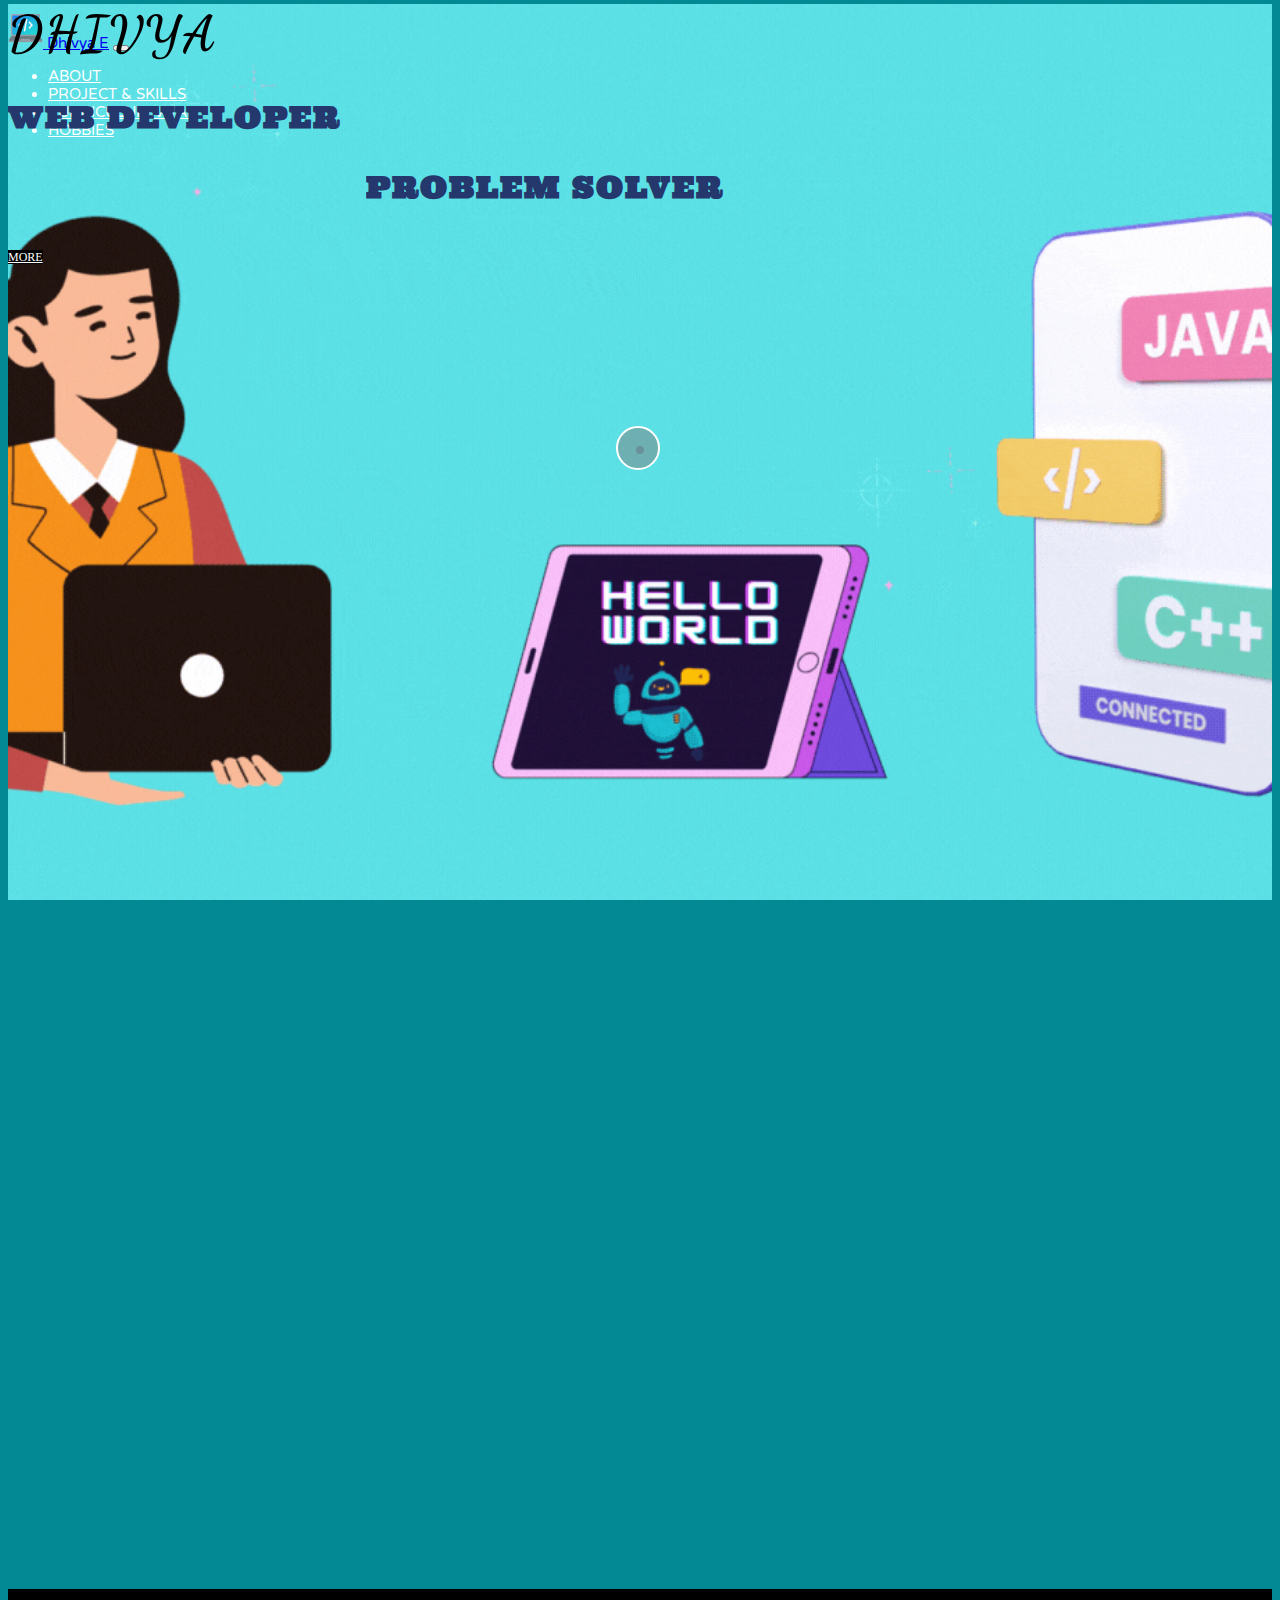
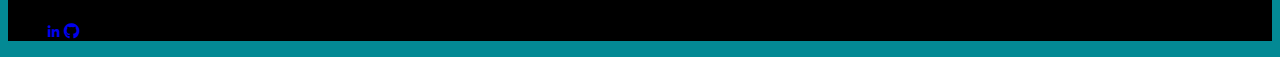
<file: index.html>
<!DOCTYPE html>
<html >
  <head>
    <meta name="viewport" content="width=device-width, initial-scale=1.0" />
    <title>Dhivya's Portfolio</title>
    <link rel="preconnect" href="https://fonts.googleapis.com">
<link rel="preconnect" href="https://fonts.gstatic.com" crossorigin>
<link href="https://fonts.googleapis.com/css2?family=Edu+VIC+WA+NT+Beginner:wght@400..700&family=Varela+Round&display=swap" rel="stylesheet">
    <link rel="icon" href="./images/logo.png" type="image/icon type">
    
    <link href="https://fonts.googleapis.com/css2?family=Dancing+Script:wght@400;500;600;700&display=swap" rel="stylesheet">
    <link rel="preconnect" href="https://fonts.googleapis.com">
<link rel="preconnect" href="https://fonts.gstatic.com" crossorigin>
<link href="https://fonts.googleapis.com/css2?family=Ultra&display=swap" rel="stylesheet">



    <link rel="stylesheet" href="style.css" />
 
    <link href="https://cdn.jsdelivr.net/npm/bootstrap@5.3.0-alpha1/dist/css/bootstrap.min.css" rel="stylesheet" integrity="sha384-GLhlTQ8iRABdZLl6O3oVMWSktQOp6b7In1Zl3/Jr59b6EGGoI1aFkw7cmDA6j6gD" crossorigin="anonymous">
    <link rel="stylesheet" href="https://cdnjs.cloudflare.com/ajax/libs/font-awesome/6.3.0/css/all.min.css" />
  </head>
  <body>
    <div class="cursor-dot-outline"></div>
    <div class="cursor-dot"></div>
    <header class=" fixed-top">
      <nav class="container-xxl navbar navbar-expand-lg ">
        <div class="container-fluid">
          <a class="navbar-brand text-white fw-bold" href="#">
            <img src="./images/logo.png" width="35" height="40" alt="">
 
            Dhivya E</a>
          <button class="bg-white navbar-toggler" type="button" data-bs-toggle="collapse" data-bs-target="#navbarSupportedContent" aria-controls="navbarSupportedContent" aria-expanded="false" aria-label="Toggle navigation">
            <span class=" navbar-toggler-icon"></span>
          </button>
          <div class="collapse navbar-collapse" id="navbarSupportedContent">
            <ul class="navbar-nav ms-auto mb-2 mb-lg-0">
              <li class="nav-item mx-2">
                <a class="nav-link" href="index.html">ABOUT</a>
              </li>
              <li class="nav-item mx-2">
                <a class="nav-link" href="project.html">PROJECT & SKILLS</a>
              </li>    
              <li class="nav-item mx-2">
                <a class="nav-link" href="curriculum.html">CURRICULUM VITAE</a>
              </li>
              <li class="nav-item mx-2">
                <a class="nav-link" href="hobbies.html">HOBBIES</a>
              </li>
            </ul>
          </div>
        </div>
      </nav>
    </header>

    <!-- Hero or Showcase Section -->
    <section class="hero d-flex  align-items-center justify-content-center">
      <div class="text-center " >
        <h1 class="h1 text-dark fw-medium fw-bold ">DHIVYA </h1>
        <h2 class="display-5 text-dark fw-medium  fw-bold "> 
          <div class="typewriter">
              <div class="text">
                <div class="wrapper">
                  <p class="p1 px-2">WEB DEVELOPER</p>
                  <div class="hidden-box">
                  <P class="p2">PROBLEM SOLVER</P></div>
                </div>
              </div>
          </div>
        </h2>
        <a href="#about" class="btn btn-lg  fw-medium ">

          MORE
        </a>
      </div>
    </section>
    
   

<!-- About Section -->
<section class="container text-white py-5" id="about">
  <div class="row mt-4 py-3">
    <div class="col-12 d-flex flex-column text-center">
      <h2 class="fade-in-heading">ABOUT</h2>
      <h5 class="fw-normal py-2 fst-italic fade-in-heading">Learn more about me, my background, and what motivates me.</h5>
    </div>
  </div>
  <div class="row flex-row-reverse flex-md-row mt-5 pt-5">
    <div class="col-9 col-md-5 text-md-end">
      <h5 class="fade-in-text-1">2018-2020</h5>
      <h5 class="fade-in-text-1">Early Passion for Technology</h5>
      <p class="fade-in-text-1">From an early age, I've had a passion for technology, diving into programming during the vacation after completing my SSLC exam. I began with C++, and soon after, I expanded my skills by learning HTML and CSS.</p>
    </div>
    <div class="col-3 col-md-2 img text-center fade-in-img">
      <img class="rounded-circle border border-5 border-white img-fluid" src="images/about-img-1.jpeg" alt="img">
    </div>
  </div>
  <div class="row justify-content-md-end mt-5 pt-5">
    <div class="col-3 col-md-2 text-center fade-in-img">
      <img class="rounded-circle border border-5 border-white img-fluid" src="images/about-img-2.jpg" alt="img">
    </div>
    <div class="col-9 col-md-5 fade-in-text-2">
      <h5>2020-2024</h5>
      <h5>College Education and Career Growth</h5>
      <p>During my college years, I started exploring more programming languages like C, Java and MySQL fueling my growing interest in programming. To enhance my problem-solving skills, I also began solving problems on various platforms.</p>
    </div>
  </div>    
</section>


   
     <!-- Footer -->
     <footer>
      <div class=" text-white container-xxl flex-wrap pt-3 d-flex align-items-center justify-content-center justify-content-md-between">
        <p>Copyright © 2024 Dhivya E</p>
        <ul class="social-icons d-flex">
            <a href="https://www.linkedin.com/in/dhivya-e-09a873219/" class="bg-primary mx-2 text-white d-flex align-items-center justify-content-center text-decoration-none rounded-circle"><small><i class="fa-brands fa-linkedin-in"></i></small></a>
            <a href="https://github.com/Dhivya-E" class="mx-2  bg-white text-black d-flex align-items-center justify-content-center text-decoration-none rounded-circle"><i class="fa-brands fa-github"></i></i></a>
          </ul>
      </div>
     </footer>
     
     <script>
      document.addEventListener('DOMContentLoaded', function() {
          const observerOptions = {
              root: null, // Use the viewport as the container
              threshold: 0.1 // Trigger when 10% of the element is visible
          };
      
          const observer = new IntersectionObserver((entries) => {
              entries.forEach(entry => {
                  if (entry.isIntersecting) {
                      entry.target.classList.add('show');
                  } else {
                      entry.target.classList.remove('show');
                  }
              });
          }, observerOptions);
      
          // Observe the elements with the specified classes
          document.querySelectorAll('.fade-in-heading, .fade-in-img, .fade-in-text-1, .fade-in-text-2').forEach(el => {
              observer.observe(el);
          });
      });


      </script>
      <script src="script.js"></script>

      
     <!-- Bootstrap script link -->
    <script src="https://cdn.jsdelivr.net/npm/bootstrap@5.3.0-alpha1/dist/js/bootstrap.bundle.min.js" integrity="sha384-w76AqPfDkMBDXo30jS1Sgez6pr3x5MlQ1ZAGC+nuZB+EYdgRZgiwxhTBTkF7CXvN" crossorigin="anonymous"></script>
  </body>
</html>
</file>
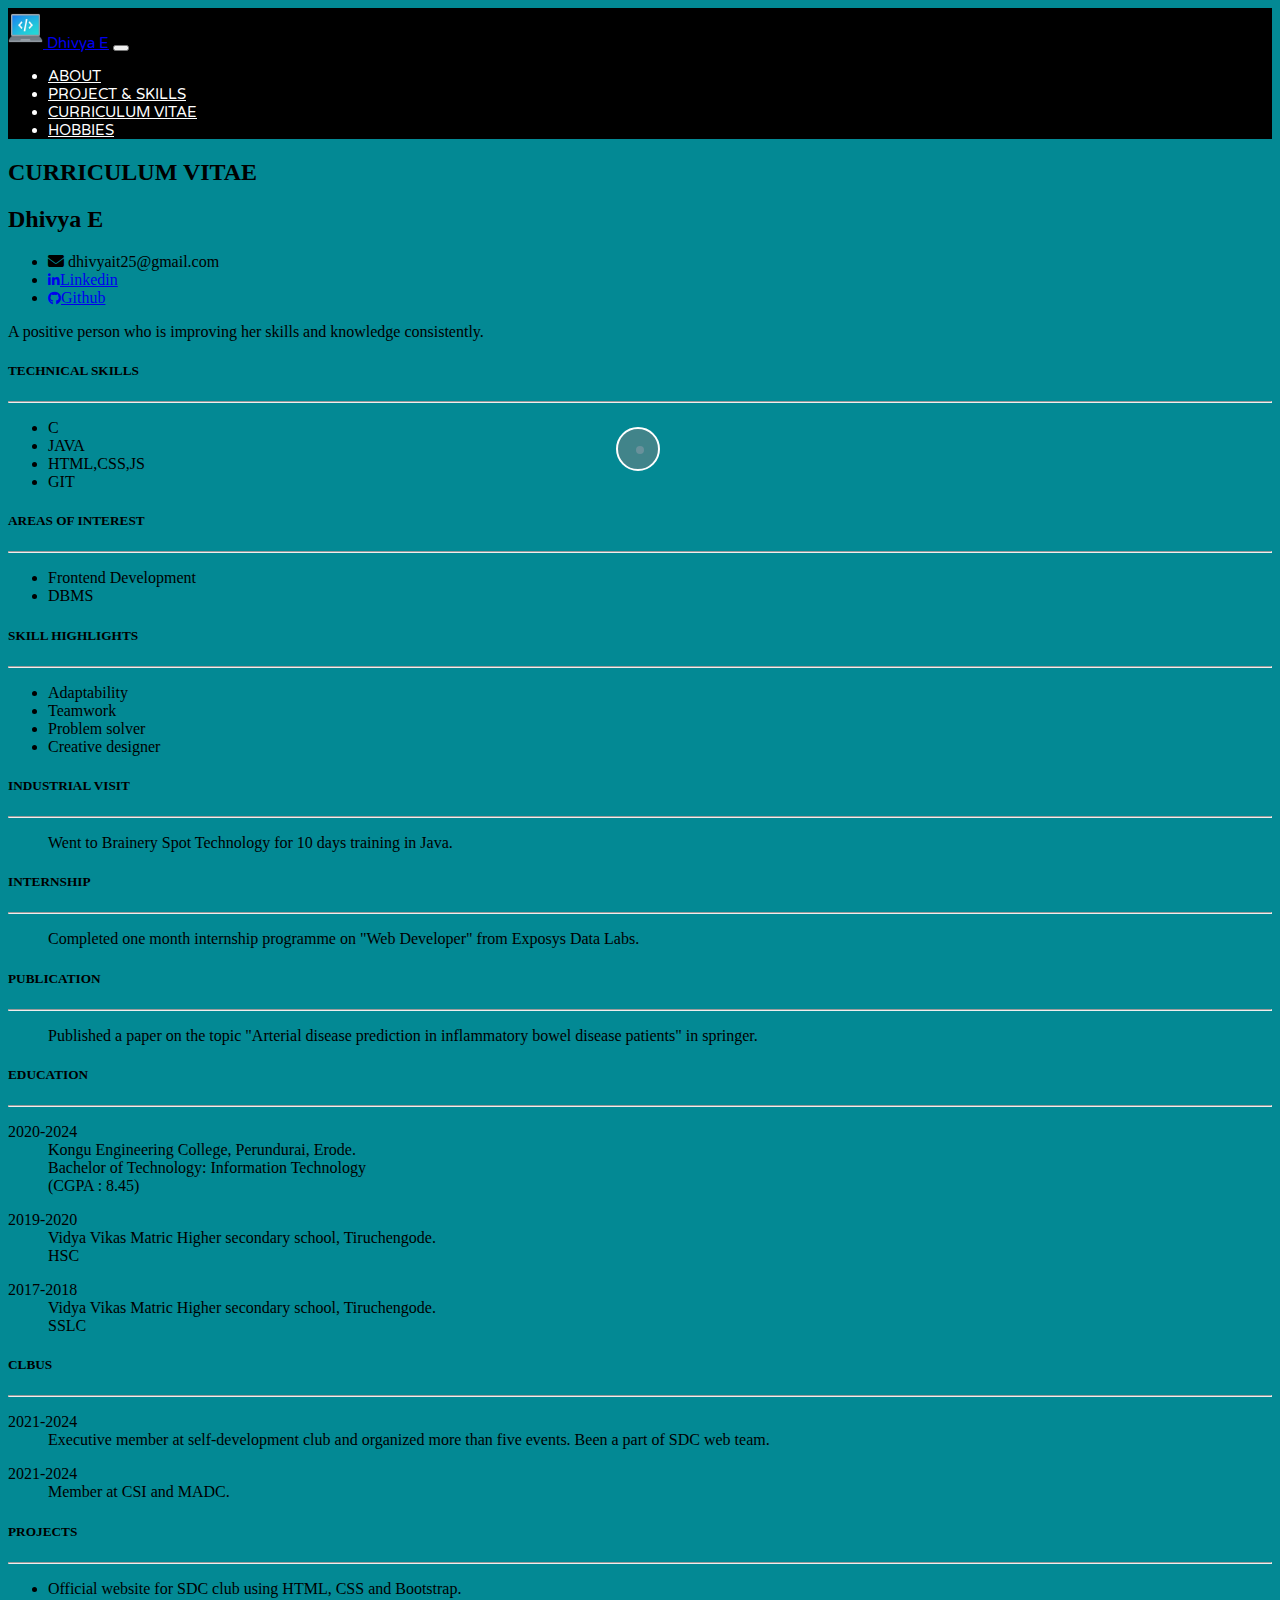
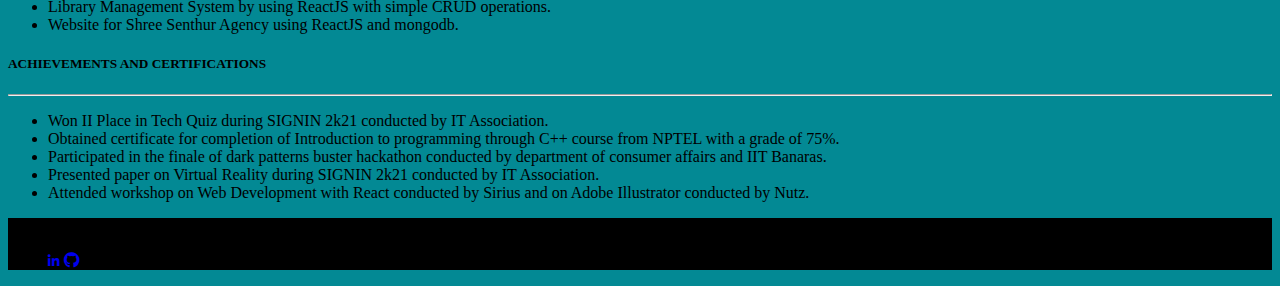
<file: curriculum.html>
<!DOCTYPE html>
<html >
  <head>
    <meta name="viewport" content="width=device-width, initial-scale=1.0" />
    <title>Dhivya's Portfolio</title>
    <link rel="icon" href="./images/logo.png" type="image/icon type">
    <link rel="preconnect" href="https://fonts.googleapis.com">
<link rel="preconnect" href="https://fonts.gstatic.com" crossorigin>
<link href="https://fonts.googleapis.com/css2?family=Edu+VIC+WA+NT+Beginner:wght@400..700&family=Varela+Round&display=swap" rel="stylesheet">
    <link rel="stylesheet" href="style.css" />
    
    <link href="https://cdn.jsdelivr.net/npm/bootstrap@5.3.0-alpha1/dist/css/bootstrap.min.css" rel="stylesheet" integrity="sha384-GLhlTQ8iRABdZLl6O3oVMWSktQOp6b7In1Zl3/Jr59b6EGGoI1aFkw7cmDA6j6gD" crossorigin="anonymous">
    <link rel="stylesheet" href="https://cdnjs.cloudflare.com/ajax/libs/font-awesome/6.3.0/css/all.min.css" />
  </head>
  <body>
 
    <header class=" fixed-top">
      <nav class="container-xxl navbar navbar-expand-lg ">
        <div class="container-fluid">
          
          <a class="navbar-brand text-white fw-bold " href="#">
            <img src="./images/logo.png" width="35" height="40" alt="">
            Dhivya E</a>
          <button class="bg-white navbar-toggler" type="button" data-bs-toggle="collapse" data-bs-target="#navbarSupportedContent" aria-controls="navbarSupportedContent" aria-expanded="false" aria-label="Toggle navigation">
            <span class=" navbar-toggler-icon"></span>
          </button>
          <div class="collapse navbar-collapse" id="navbarSupportedContent">
            <ul class="navbar-nav ms-auto mb-2 mb-lg-0">
              <li class="nav-item mx-2">
                <a class="nav-link" href="index.html">ABOUT</a>
              </li>
              <li class="nav-item mx-2">
                <a class="nav-link" href="project.html">PROJECT & SKILLS</a>
              </li>    
              <li class="nav-item mx-2">
                <a class="nav-link" href="curriculum.html">CURRICULUM VITAE</a>
              </li>
              <li class="nav-item mx-2">
                <a class="nav-link" href="hobbies.html">HOBBIES</a>
              </li>
            </ul>
          </div>
        </div>
      </nav>
    </header>



    <!-- Curriculum Vitae Section -->
    <section class=" text-white container py-3 " id="cv">
      <div class="row mt-5 py-3">
        <div class="col-12 d-flex flex-column text-center">
          <h2>CURRICULUM VITAE</h2>
         </div>
      </div>
      <div class="row">
        <div class="col-lg-5  order-lg-0 order-1 ">
          <h2 class="">Dhivya E</h2>
          
          <ul class="list-unstyled contact-info">
            <li><i class="fas fa-envelope me-2"></i> dhivyait25@gmail.com</li>
          <li><a href="https://www.linkedin.com/in/dhivya-e-09a873219/" class=" text-decoration-none "><small><i class="text-white fa-brands fa-linkedin-in"></i></small><span class="text-white p-3">Linkedin</span></a></li>
          <li><a href="https://github.com/Dhivya-E" class=" text-decoration-none "><small><i class="text-white fa-brands fa-github"></i></small><span class="text-white p-3">Github</span></a></li>
        </ul>
         
          <p>A positive person who is improving her skills and knowledge consistently.</p>
          
          <h5>TECHNICAL SKILLS</h5>
          <hr>
          <ul >
            <li>C</li>
            <li>JAVA</li>
            <li>HTML,CSS,JS</li>
            <li>GIT</li>
          </ul>
          <h5>AREAS OF INTEREST</h5>
          <hr>
          <ul >
            <li>Frontend Development</li>
            <li>DBMS</li>
          </ul>
          <h5>SKILL HIGHLIGHTS</h5>
          <hr>
          <ul >
            <li>Adaptability</li>
            <li>Teamwork</li>
            <li>Problem solver</li>
            <li>Creative designer</li>
          </ul>
          <h5>INDUSTRIAL VISIT</h5>
          <hr>
          <dl>
            <dd>Went to Brainery Spot Technology for 10 days training in Java.</dd>       
          </dl>
          <h5>INTERNSHIP</h5>
          <hr>
          <dl>
            <dd>Completed one month internship programme on "Web Developer" from Exposys Data Labs.</dd>       
          </dl>
          <h5>PUBLICATION</h5>
          <hr>
          <dl>
            <dd>Published a paper on the topic "Arterial disease prediction in inflammatory bowel disease patients" in springer.</dd>       
          </dl>
        </div>
        <div class="col-lg-7 order-lg-1 order-0 mt-5 text-start">
          
          <h5>EDUCATION</h5>
          <hr>
          <dl>
            <dt>2020-2024 </dt>
            <dd>Kongu Engineering College, Perundurai, Erode.</dd>
            <dd>Bachelor of Technology: Information Technology</dd>
            <dd>(CGPA : 8.45)</dd>
          
          </dl>
          <dl>
            <dt>2019-2020 </dt>
            <dd>Vidya Vikas Matric Higher secondary school, Tiruchengode.</dd>
            <dd>HSC</dd>
          </dl>
          <dl>
            <dt>2017-2018 </dt>
            <dd>Vidya Vikas Matric Higher secondary school, Tiruchengode.</dd>
            <dd>SSLC</dd>
          </dl>
          <h5>CLBUS</h5>
          <hr>
          <dl>
            <dt>2021-2024 </dt>
            <dd>Executive member at self-development club and organized more than five events. Been a part of SDC web team.</dd>       
          </dl>
          <dl>
            <dt>2021-2024 </dt>
            <dd>Member at CSI and MADC.</dd>       
          </dl>
          <h5>PROJECTS</h5>
          <hr>
          <ul >
            <li>Official website for SDC club using HTML, CSS and Bootstrap.</li>
            <li>Library Management System by using ReactJS with simple CRUD operations.</li>
            <li>Website for Shree Senthur Agency using ReactJS and mongodb.</li>
          </ul>

          <h5>ACHIEVEMENTS AND CERTIFICATIONS</h5>
          <hr>
          <ul >
            <li>Won II Place in Tech Quiz during SIGNIN 2k21 conducted by IT Association.</li>
            <li>Obtained certificate for completion of Introduction to programming through C++ course from NPTEL with a grade of 75%.</li>
            <li>Participated in the finale of dark patterns buster hackathon conducted by department of consumer affairs and IIT Banaras.</li>
            <li>Presented paper on Virtual Reality during SIGNIN 2k21 conducted by IT Association.</li>
            <li>Attended workshop on Web Development with React conducted by Sirius and on Adobe Illustrator conducted by Nutz.</li>
          </ul>

        </div>
      </div>      
    </section>
    <div class="cursor-dot-outline"></div>
    <div class="cursor-dot"></div>
    
     <!-- Footer -->
     <footer>
      <div class=" text-white container-xxl flex-wrap pt-3 d-flex align-items-center justify-content-center justify-content-md-between">
        <p>Copyright © 2024 Dhivya E</p>
        <ul class="social-icons d-flex">
            <a href="https://www.linkedin.com/in/dhivya-e-09a873219/" class="bg-primary mx-2 text-white d-flex align-items-center justify-content-center text-decoration-none rounded-circle"><small><i class="fa-brands fa-linkedin-in"></i></small></a>
            <a href="https://github.com/Dhivya-E" class="mx-2  bg-white text-black d-flex align-items-center justify-content-center text-decoration-none rounded-circle"><i class="fa-brands fa-github"></i></i></a>
          </ul>
      </div>
     </footer>
     
     <script src="script.js"></script>

     <!-- Bootstrap script link -->
    <script src="https://cdn.jsdelivr.net/npm/bootstrap@5.3.0-alpha1/dist/js/bootstrap.bundle.min.js" integrity="sha384-w76AqPfDkMBDXo30jS1Sgez6pr3x5MlQ1ZAGC+nuZB+EYdgRZgiwxhTBTkF7CXvN" crossorigin="anonymous"></script>
  </body>
</html>
</file>
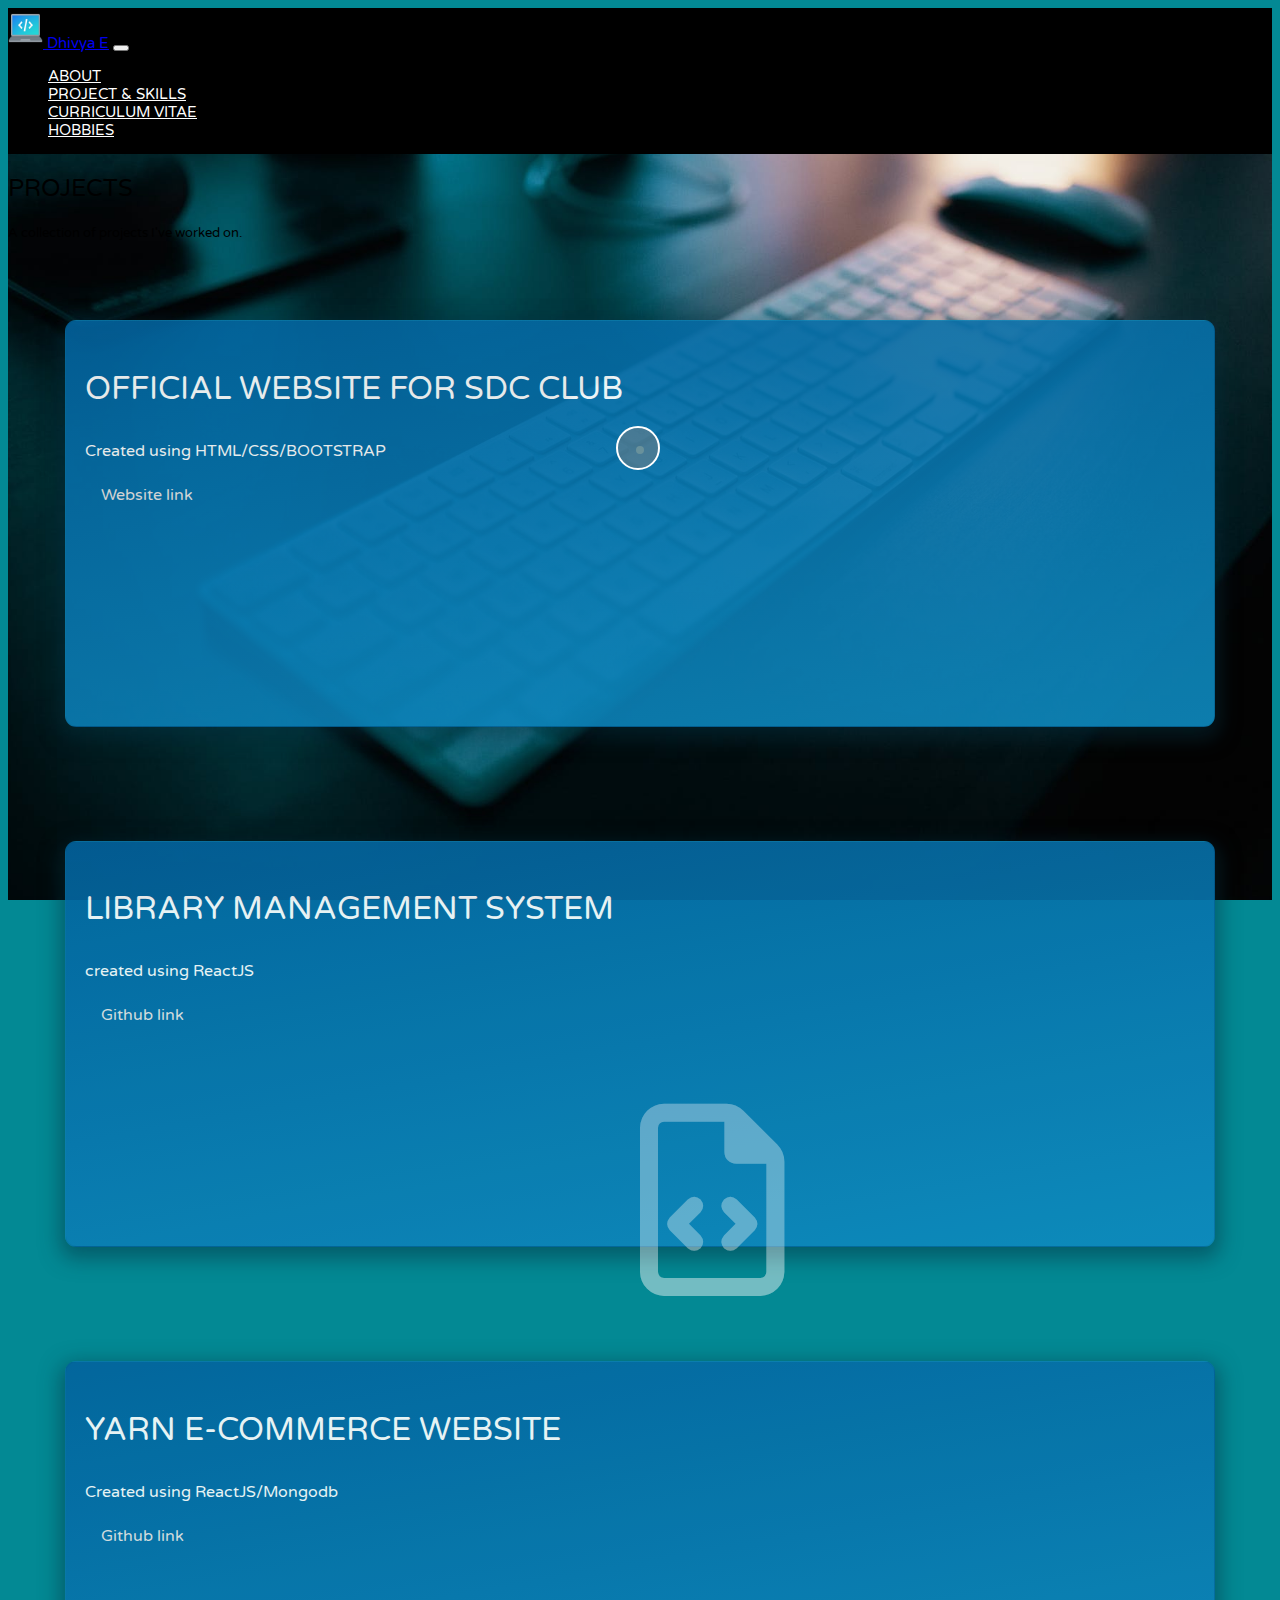
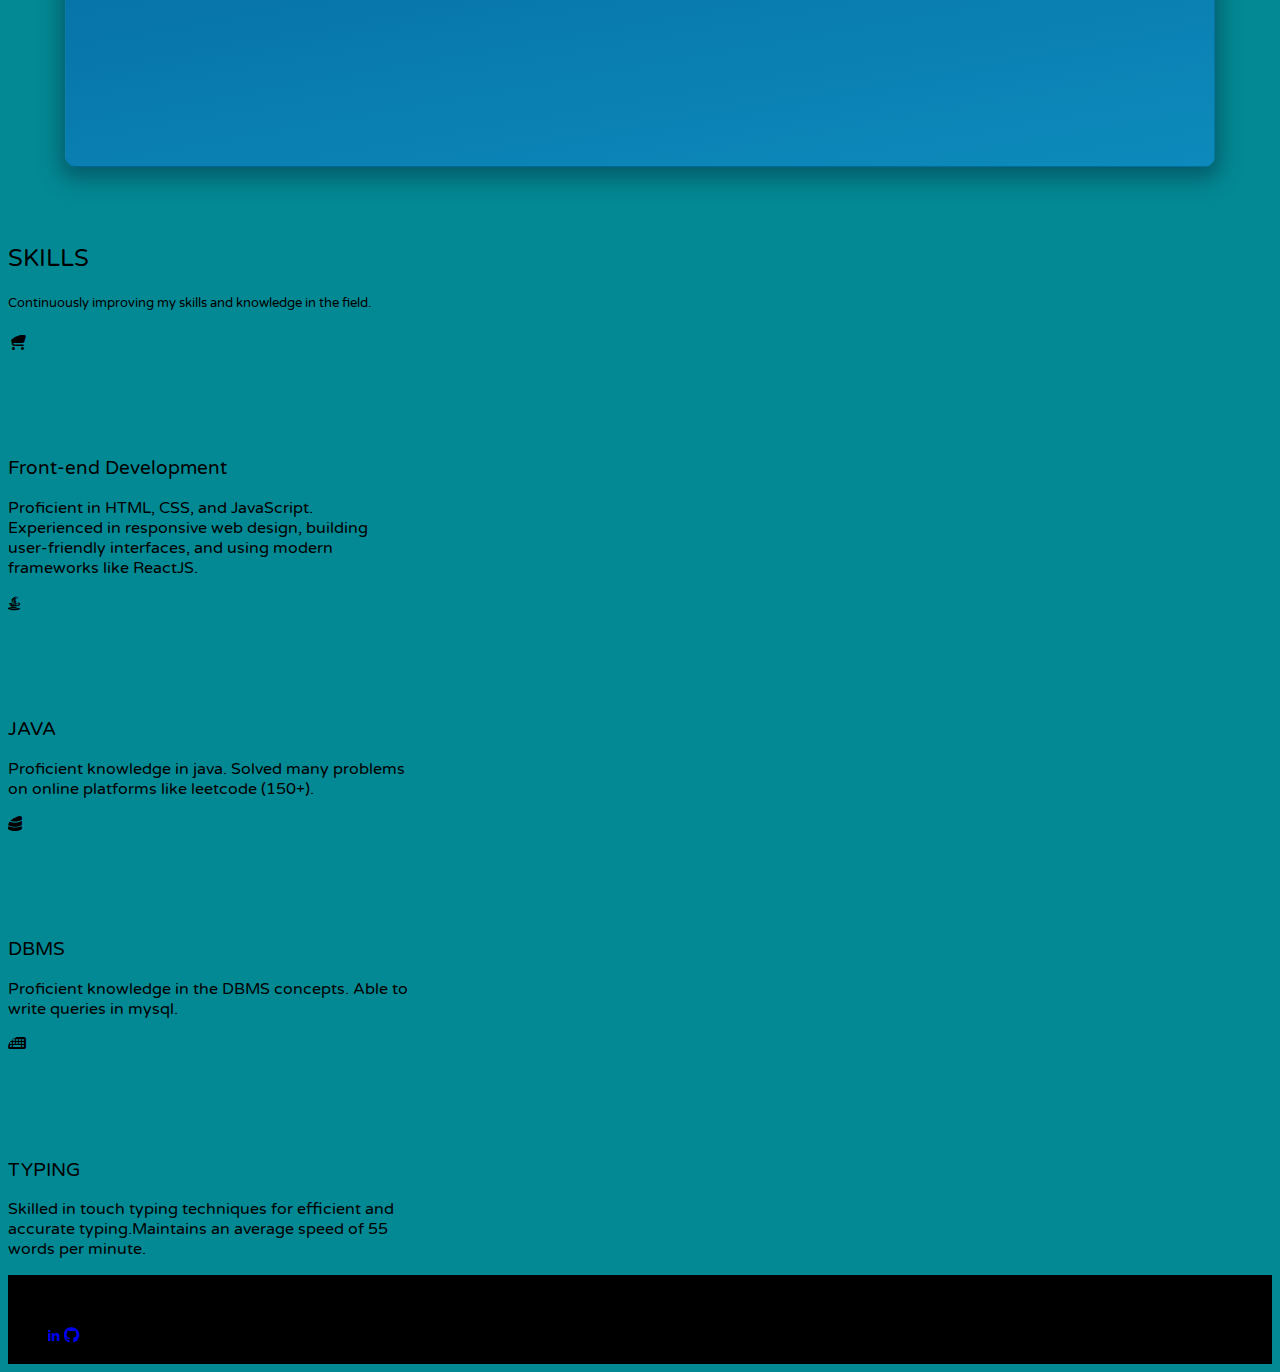
<file: project.html>
<!DOCTYPE html>
<html >
  <head>
    <meta name="viewport" content="width=device-width, initial-scale=1.0" />
    <title>Dhivya's Portfolio</title>
    <link rel="preconnect" href="https://fonts.googleapis.com">
<link rel="preconnect" href="https://fonts.gstatic.com" crossorigin>
<link href="https://fonts.googleapis.com/css2?family=Edu+VIC+WA+NT+Beginner:wght@400..700&family=Varela+Round&display=swap" rel="stylesheet">
    <link rel="icon" href="./images/logo.png" type="image/icon type">
    <link rel="stylesheet" href="style.css" />
    <link rel="stylesheet" href="card.css" />
    <link href="https://cdn.jsdelivr.net/npm/bootstrap@5.3.0-alpha1/dist/css/bootstrap.min.css" rel="stylesheet" integrity="sha384-GLhlTQ8iRABdZLl6O3oVMWSktQOp6b7In1Zl3/Jr59b6EGGoI1aFkw7cmDA6j6gD" crossorigin="anonymous">
    <link rel="stylesheet" href="https://cdnjs.cloudflare.com/ajax/libs/font-awesome/6.3.0/css/all.min.css" />
  </head>
  <body>
 
    <header class=" fixed-top">
      <nav class="container-xxl navbar navbar-expand-lg  ">
        <div class="container-fluid">
          <a class="navbar-brand text-white fw-bold" href="#">
            <img src="./images/logo.png" width="35" height="40" alt="">
            Dhivya E</a>
          <button class="bg-white navbar-toggler" type="button" data-bs-toggle="collapse" data-bs-target="#navbarSupportedContent" aria-controls="navbarSupportedContent" aria-expanded="false" aria-label="Toggle navigation">
            <span class=" navbar-toggler-icon"></span>
          </button>
          <div class="collapse navbar-collapse" id="navbarSupportedContent">
            <ul class="navbar-nav ms-auto mb-2 mb-lg-0">
                <li class="nav-item mx-2">
                  <a class="nav-link" href="index.html">ABOUT</a>
                </li>
                <li class="nav-item mx-2">
                  <a class="nav-link" href="project.html">PROJECT & SKILLS</a>
                </li>    
                <li class="nav-item mx-2">
                  <a class="nav-link" href="curriculum.html">CURRICULUM VITAE</a>
                </li>
                <li class="nav-item mx-2">
                  <a class="nav-link" href="hobbies.html">HOBBIES</a>
                </li>
              </ul>
          </div>
        </div>
      </nav>
    </header>

  
    

    <!-- Portfolio Section -->
    



    <div id="portfolio" class="mt-5 ">
      <div class="col-12 d-flex text-white flex-column text-center justify-content-center">
        <h2 id="portfolio " class="pt-5">PROJECTS</h2>
        <h5 class=" fw-normal  fst-italic">A collection of projects I've worked on.</h5>
      </div>
      <div class="row align-middle">
        <div class="col-md-6 col-lg-4 column">
          <div class="card gr-1">
            <div class="txt">
              <h1>Official website for SDC club </h1>
              <p>Created using HTML/CSS/BOOTSTRAP</p>
            </div>
            <a href="https://sdc.kongu.edu/" style="text-decoration: none;">Website link</a>
            <div class="ico-card">
            <i class="c fa-regular fa-file-code"></i>
          </div>
          </div>
        </div>
        <div class="col-md-6 col-lg-4 column">
          <div class="card gr-2">
            <div class="txt">
              <h1>LIBRARY MANAGEMENT SYSTEM</h1>
              <p>created using ReactJS</p>
            </div>
            <a href="https://github.com/Dhivya-E/departmentlibrary" style="text-decoration: none;">Github link</a>
          <div class="ico-card">
            <i class="c fa-regular fa-file-code"></i>
          </div>
          </div>
        </div>
        <div class="col-md-6 col-lg-4 column">
          <div class="card gr-3">
            <div class="txt">
              <h1>YARN E-COMMERCE WEBSITE</h1>
              <p>Created using ReactJS/Mongodb</p>
            </div>
            <a href="https://github.com/Dhivya-E/Yarn" style="text-decoration: none;">Github link</a>
          <div class="ico-card">
            <i class="c fa-regular fa-file-code" ></i>
          </div>
          </div>
        </div>
        
      </div>
    </div>



    <!-- Skills Section -->
    <section class="container py-5 " id="skills">
        <div class="row mt-4 py-3">
          <div class="col-12 text-white d-flex flex-column text-center justify-content-center">
            <h2>SKILLS</h2>
            <h5 class=" fw-normal py-2 fst-italic">Continuously improving my skills and knowledge in the field.</h5>
          </div>
        </div>
        <div class="row  d-flex justify-content-between mx-0">
          <div class="cardn mt-5 d-flex flex-column align-items-center text-center bg-white p-4" style="width: 25rem">
            
            <i class="bg-primary text-white d-flex align-items-center justify-content-center fs-2 rounded-circle fa-solid fa-cart-shopping"></i>
            <h3 class="mt-4 h4">Front-end Development</h3>
            <p class="text-center">Proficient in HTML, CSS, and JavaScript. Experienced in responsive web design, building user-friendly interfaces, and using modern frameworks like ReactJS.</p>
          </div>
          <div class="cardn mt-5 d-flex flex-column align-items-center text-center bg-white p-4" style="width: 25rem">
            <i class="bg-primary text-white d-flex align-items-center justify-content-center fs-2 rounded-circle fa-solid fa-brands fa-java"></i>
            <h3 class="mt-4 h4">JAVA</h3>
            <p class="text-center">Proficient knowledge in java. Solved many problems on online platforms like leetcode (150+).</p>
          </div>
          <div class="cardn mt-5 d-flex flex-column align-items-center text-center bg-white p-4" style="width: 25rem">
            <i class="bg-primary text-white d-flex align-items-center justify-content-center fs-2 rounded-circle fa-solid fa-database"></i>
            <h3 class="mt-4 h4">DBMS</h3>
            <p class="text-center">Proficient knowledge in the DBMS concepts. Able to write queries in mysql.</p>
          </div>
          <div class="cardn mt-5 d-flex flex-column align-items-center text-center bg-white p-4" style="width: 25rem">
            <i class="bg-primary text-white d-flex align-items-center justify-content-center fs-2 rounded-circle fa-solid fa-keyboard"></i><h3 class="mt-4 h4">TYPING</h3>
            <p class="text-center">Skilled in touch typing techniques for efficient and accurate typing.Maintains an average speed of 55 words per minute.</p>
          </div>
        </div>
      </section>

    
      <div class="cursor-dot-outline"></div>
      <div class="cursor-dot"></div>
     <!-- Footer -->
     <footer>
      <div class=" text-white container-xxl flex-wrap pt-3 d-flex align-items-center justify-content-center justify-content-md-between">
        <p>Copyright © 2024 Dhivya E</p>
        <ul class="social-icons d-flex">
            <a href="https://www.linkedin.com/in/dhivya-e-09a873219/" class="bg-primary mx-2 text-white d-flex align-items-center justify-content-center text-decoration-none rounded-circle"><small><i class="fa-brands fa-linkedin-in"></i></small></a>
            <a href="https://github.com/Dhivya-E" class="mx-2  bg-white text-black d-flex align-items-center justify-content-center text-decoration-none rounded-circle"><i class="fa-brands fa-github"></i></i></a>
          </ul>
      </div>
     </footer>
     <script src="script.js"></script>

    
     <!-- Bootstrap script link -->
    <script src="https://cdn.jsdelivr.net/npm/bootstrap@5.3.0-alpha1/dist/js/bootstrap.bundle.min.js" integrity="sha384-w76AqPfDkMBDXo30jS1Sgez6pr3x5MlQ1ZAGC+nuZB+EYdgRZgiwxhTBTkF7CXvN" crossorigin="anonymous"></script>
  </body>
</html>
</file>
<file: style.css>
/* Color variables */
:root {
    --white-color: #fff;
    --bg-color: #038994;
    --gray-color: #ccc;
    --boxshadow: rgb(247, 243, 240);
    --textshadow: rgb(246, 211, 235);
 
  }
  html {
    scroll-behavior: smooth;
    cursor: none; 
  }
  /* Changing background color */
  body {
    background: var(--bg-color) !important;
    
  }
  header{  
    background-color: black !important;
    color:white !important;
  }
  /* Changing link color */
  .nav-item .nav-link {
    color: var(--white-color);
    
  }
  nav{
    font-family: "Varela Round", sans-serif !important;
  font-size: 15px !important;
  font-style: normal;
  
  }
  .nav-link:hover{
    color:rgb(78, 191, 239) !important;
}


  /* Hero section background image */
  .hero {
    height: 100vh;
    background-image: url("./images/bg.gif");
    background-repeat: no-repeat;
    background-position: 60% 0%;
    background-size: cover;
    background-attachment: fixed;  
     
  }
  .hero h1{
    margin-top: -150px;
    font-family: 'Dancing Script', cursive !important;
    color: black !important;
    letter-spacing: 3px;
    font-size: 50px;
  }
 .hero p{
  font-family: "Ultra", serif;
  font-size: 30px;
  letter-spacing: 2px;
  color: #25386d !important;
 }
  .hero a{
    background-color: black;
    color:white;
    font-size: 12px;
    text-shadow: none;
    margin-top: -30px;
  }
  #skills i {
    height: 100px;
    width: 100px;
    
  }
  
  #portfolio img {
    height: 300px;
    object-fit: cover;
  }
  
  #about .img,
  #about img,
  .hire-text h2 {
    position: relative;
    
  }
  
  /* Timeline background line */
  #about .img::before {
    content: "";
    left: 50%;
    width: 4px;
    position: absolute;
    
    height: calc(100% + 150px );
    background: var(--gray-color);
  }
  
  #about img,
  #about .hire-text h2 {
    width: 140px;
    
  }
  
  #about .hire-text h2 {
    height: 140px;
  }
  
  .social-icons a {
    width: 40px;
    height: 40px;
  }
  .cardn{
    
    border-radius: 5%;
    
  }
  footer{
    background-color: black;
  }
  footer .social-icons a {
    width: 30px;
    height: 30px;
    
  }
  
  #cv img {
    width: 230px;
  }
  
  /* Contact section background image */
  #portfolio {
    background-size: cover;
    background-attachment: fixed;
    background-position: center;
    
    background-image: url("../images/contact-bg.jpeg");
  }
  
  @media screen and (max-width: 990px) {
    #skills .cardn {
      width: calc(100% / 2 - 10px) !important;
    }
  }
  
  @media screen and (max-width: 668px) {
    #skills .cardn,
    #portfolio .card-wrapper {
      width: 100% !important;
    }
   #about .hire-text h2 {
     height: 70px;
     width: 70px;
   }
  }
  





  
  
  
  .typewriter p {
    max-width: max-content;
    overflow: hidden; 
    white-space: nowrap; /* Keeps the content on a single line */
    margin: 0; /* Gives that scrolling effect as the typing happens */
     /* This will create the blinking cursor effect */
}

.wrapper {
    animation: slide-text 20s steps(1, end) infinite;
}

.wrapper .p1 {
    margin: 1rem 0;
    animation: 
        typing-erase 8s steps(80, end) 1, /* Adjust the duration and repeat */
        blink-caret .5s step-end infinite;
}

.hidden-box {
    display: inline-block;
    overflow: hidden;
    width:100%;
    transition: width 2s ease 8s; /* Delay the reveal until after .p1 is done */
}

.wrapper .p2 {
    margin: 1rem 0;
    transform: translateX(100%);
    animation: 
        typing-backward 8s steps(80, end) 1 0s forwards , /* Delay the start until after .hidden-box expands */
        blink-caret .5s step-end infinite 12s; /* Cursor blink starts with the typing */
}

/* The type and erase effect for .p1 */
@keyframes typing-erase {
    0% { width: 0 }
    50%, 80% { width: 100% }
  
}

/* The type and backward appearance effect for .p2 */
@keyframes typing-backward {
    0% { transform: translateX(100%); }
    50%,100% { transform: translateX(0); }
   
}

/* The typewriter cursor effect */

/* Define the keyframes for fade-in effect */
@keyframes fadeInUp {
  from {
      opacity: 0;
      transform: translateY(20px);
  }
  to {
      opacity: 1;
      transform: translateY(0);
  }
}

/* Initial state for heading and subheading */
.fade-in-heading {
  opacity: 0;
  transform: translateY(20px);
  transition: opacity 1.5s ease-out, transform 1.5s ease-out;
}

/* Initial state for images */
.fade-in-img {
  opacity: 0;
  transform: translateY(20px);
  transition: opacity 1.5s ease-out, transform 1.5s ease-out;
  transition-delay: 1s; /* Delay after heading and subheading appear */
}

/* Initial state for first set of text */
.fade-in-text-1 {
  opacity: 0;
  transform: translateY(20px);
  transition: opacity 2s ease-out, transform 2s ease-out;
  transition-delay: 2s; /* Delay after images appear */
}

/* Initial state for second set of text */
.fade-in-text-2 {
  opacity: 0;
  transform: translateY(20px);
  transition: opacity 2s ease-out, transform 2s ease-out;
  transition-delay: 2.5s; /* Delay after first set of text appears */
}

/* Show state to trigger animations */
.show {
  opacity: 1;
  transform: translateY(0);
}



.cursor-dot,
.cursor-dot-outline {
    pointer-events: none;
    position: absolute;
    top: 50%;
    left: 50%;
    border-radius: 50%;
    opacity: 0;
    transform: translate(-50%, -50%);
    transition: opacity 0.3s ease-in-out,
                transform 0.3s ease-in-out;
}

.cursor-dot {
    
    width: 8px;
    height: 8px;
    background-color: #52A3B6;
}

.cursor-dot-outline {
   
    width: 40px;
    height: 40px;
    background-color: rgba(128, 128, 128, 0.5);
    border:2px solid white;
    Z-index:10000;
}
</file>
<file: card.css>
@import url('https://fonts.googleapis.com/css?family=Oswald:300,400,500,700');

@import url('https://fonts.googleapis.com/css?family=Open+Sans:300,400,600,700,800');



.gr-1{background:linear-gradient(170deg, #03639e 0%, #0f8bc0 100%);}
.gr-2{background:linear-gradient(170deg, #03639e 0%, #0f8bc0 100%);}
.gr-3{background: linear-gradient(170deg, #03639e 0%,  #0f8bc0 100%);}

*{transition: .5s;
  font-family: "Varela Round", sans-serif;
  font-weight: 400;
  font-style: normal;
  overflow-x: hidden;
}

.h-100{height: 100vh !important;}
.align-middle{
  position: relative;
  top:50%;

}

.column{
  
  padding:2rem;
  &:hover{
    padding-left:0;
    .card .txt{
      margin-left:1rem;
      h1, p{
        color:rgba(255,255,255,1);
        opacity:1;
      }
    }
    a{
      color:rgba(255,255,255,1);
      &:after{
      width: 10%;
      }
    }
  }
}
.card{
  min-height:350px;
  margin: 25px;
  padding: 1.7rem 1.2rem;
  border: none;
  border-radius: 5%;
  color:rgb(255, 255, 255);
  border: 1px solid #03486622;
  
 box-shadow: 0 7px 20px 5px #05304088;
  border-radius: .7rem;
  opacity: 0.9;
 
  overflow: hidden;
 
  &:hover{
    border: 1px solid #ffffff44;
    box-shadow: 0 7px 50px 10px #033954aa;
    
    filter: brightness(1.3);
    ::before{
      
      top: -100%;
      left: 200%;
    }
  }
  .txt{
   
    z-index: 1;
    h1{
      
      font-weight: 300;
      text-transform: uppercase;
    }
    p{
   
      letter-spacing: 0rem;
      margin-top:33px;
      
      color:rgba(255,255,255,1);
    }
  }
  a{
    z-index:3;
    color:rgb(233, 230, 230);
    margin-left:1rem;
    position:relative;
    
    bottom: -.5rem;
    text-decoration: none;
    &:after {
      content:"";
      display: inline-block;
      height: 0.5em;
      width: 0;
      margin-right: -100%;
      margin-left: 10px;
      border-top: 1px solid rgba(255,255,255,1);
      transition: .5s;
    }
  }
  .ico-card{
    position:absolute;
    top: 0;
    left:0;
    bottom:0;
    right: 0;
    width: 100%;
    height: 100%;
    overflow: hidden;
  }
  .c{
    position: relative;
    right: -50%;
    top:60%;
    font-size: 12rem;
    line-height: 0;
    opacity: .2;
    color:rgba(255,255,255,1);
    overflow: visible !important;
  }
}
</file>
